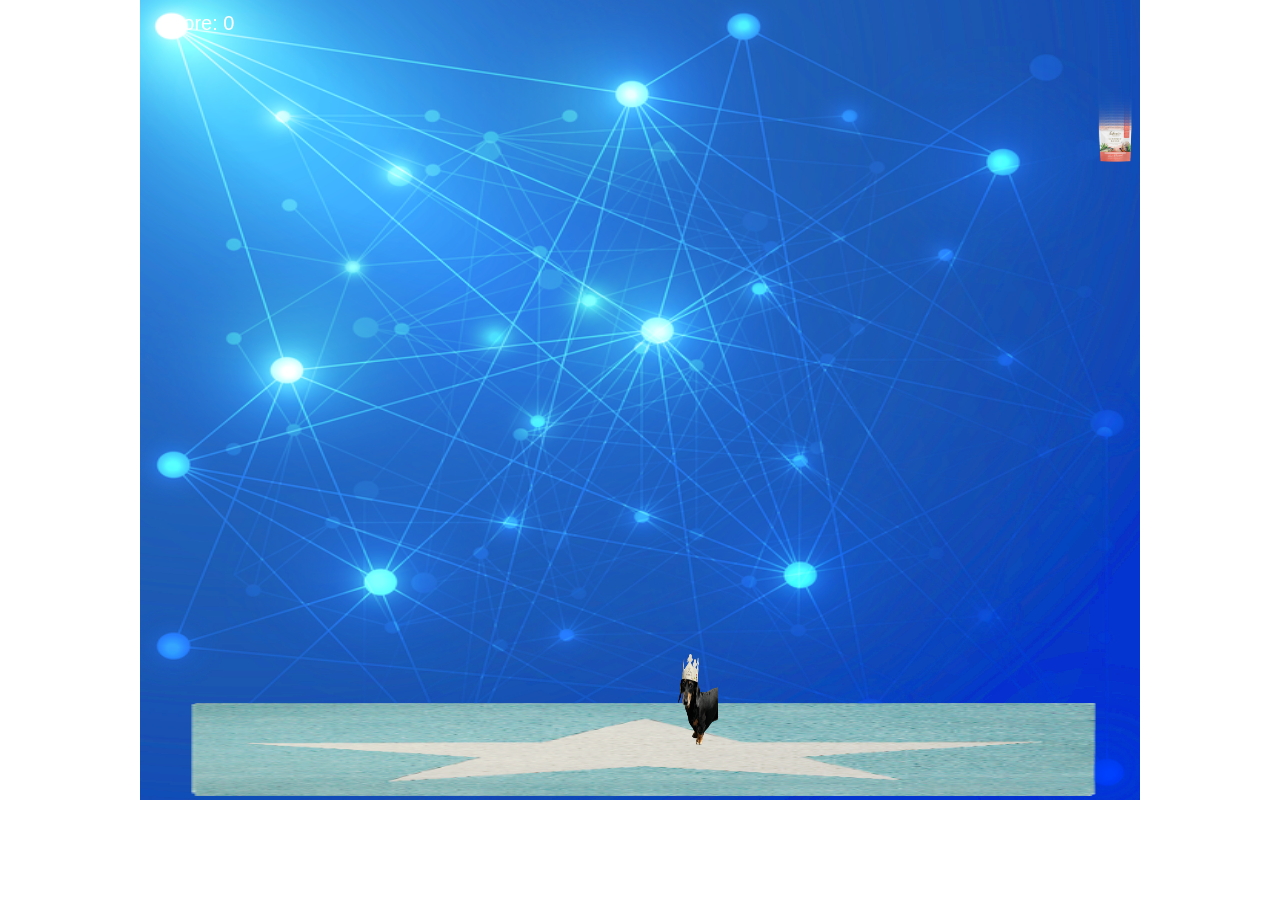
<file: index.html>
<!DOCTYPE html>
<html lang="en">
<head>
    <meta charset="UTF-8">
    <meta name="viewport" content="width=device-width, initial-scale=1.0">
    <title>Catch the Falling Objects</title>
    <style>
        body { margin: 0; }
        canvas { display: block; margin: 0 auto; }
    </style>
</head>
<body>
    <canvas id="gameCanvas"></canvas>
    <script>
        const canvas = document.getElementById("gameCanvas");
        const ctx = canvas.getContext("2d");

        // Set canvas size
        canvas.width = 1000;
        canvas.height = 800;

        // Load images
        const dogImage = new Image();
        dogImage.src = "https://pillowfishsticks.github.io/MP2-DogBird/images/dogrocket.png";

        const bg = new Image();
        bg.src = "https://pillowfishsticks.github.io/MP2-DogBird/images/sbg.png";

        const fg = new Image();
        fg.src = "https://pillowfishsticks.github.io/MP2-DogBird/images/fg.png";

        const boneImages = [
            "https://pillowfishsticks.github.io/MP2-DogBird/images/gourmet-image.png",
            "https://pillowfishsticks.github.io/MP2-DogBird/images/gourmet-image-2.png",
            "https://pillowfishsticks.github.io/MP2-DogBird/images/gourmet-image-3.png"
        ];

        let currentBone = new Image();

        // Game variables
        let dogX = canvas.width / 2 - 100;
        let dogY = canvas.height - 250;
        let dogSpeed = 7;
        let boneX = Math.random() * (canvas.width - 50);
        let boneY = -50;
        let boneSpeed = 3;
        let gameRunning = true;
        let score = 0;

        let dogDirection = "right";

        // Handle user input (left and right arrows)
        let leftPressed = false;
        let rightPressed = false;

        document.addEventListener("keydown", (e) => {
            if (e.key === "ArrowLeft") leftPressed = true;
            if (e.key === "ArrowRight") rightPressed = true;
        });

        document.addEventListener("keyup", (e) => {
            if (e.key === "ArrowLeft") leftPressed = false;
            if (e.key === "ArrowRight") rightPressed = false;
        });

        function getRandomBone() {
            currentBone.src = boneImages[Math.floor(Math.random() * boneImages.length)];
        }

        // Update game objects
        function updateGame() {
            if (!gameRunning) return;

            // Move the dog
            if (leftPressed && dogX > 0) {
                dogX -= dogSpeed;
                dogDirection = "left";
            }
            if (rightPressed && dogX < canvas.width - 150) {
                dogX += dogSpeed;
                dogDirection = "right";
            }

            // Move the bone
            boneY += boneSpeed;

            // Check for bone catching
            const dogWidth = 150;
            const dogHeight = 150;
            const boneWidth = 50;
            const boneHeight = 50;

            if (
                boneX < dogX + dogWidth &&
                boneX + boneWidth > dogX &&
                boneY < dogY + dogHeight &&
                boneY + boneHeight > dogY
            ) {
                score++;
                boneY = -50;
                boneX = Math.random() * (canvas.width - 50);
                getRandomBone();
            }

            // Check for bone hitting the floor
            if (boneY >= canvas.height - 100) {
                gameRunning = false;
            }

            // Redraw the scene
            drawGame();
        }

        // Draw the game elements
        function drawGame() {
            // Draw background
            ctx.drawImage(bg, 0, 0, canvas.width, canvas.height);

            // Draw floor
            ctx.drawImage(fg, 0, canvas.height - 100, canvas.width, 100);

            // Draw dog with direction flip
            const dogWidth = 300;
            const dogHeight = 300;

            ctx.save();
            if (dogDirection === "left") {
                ctx.scale(-1, 1);
                ctx.drawImage(dogImage, -dogX - dogWidth, dogY, dogWidth, dogHeight);
            } else {
                ctx.drawImage(dogImage, dogX, dogY, dogWidth, dogHeight);
            }
            ctx.restore();

            // Draw bone
            ctx.drawImage(currentBone, boneX, boneY, 50, 50);

            // Display score
            ctx.fillStyle = "white";
            ctx.font = "20px Arial";
            ctx.fillText("Score: " + score, 20, 30);

            // Game Over message
            if (!gameRunning) {
                ctx.fillStyle = "red";
                ctx.font = "40px Arial";
                ctx.fillText("Game Over!", canvas.width / 2 - 120, canvas.height / 2);
                ctx.font = "20px Arial";
                ctx.fillText("Final Score: " + score, canvas.width / 2 - 60, canvas.height / 2 + 40);
            }
        }

        // Game loop
        function gameLoop() {
            updateGame();
            requestAnimationFrame(gameLoop);
        }

        // Start the game
        getRandomBone();
        gameLoop();
    </script>
</body>
</html>
</file>
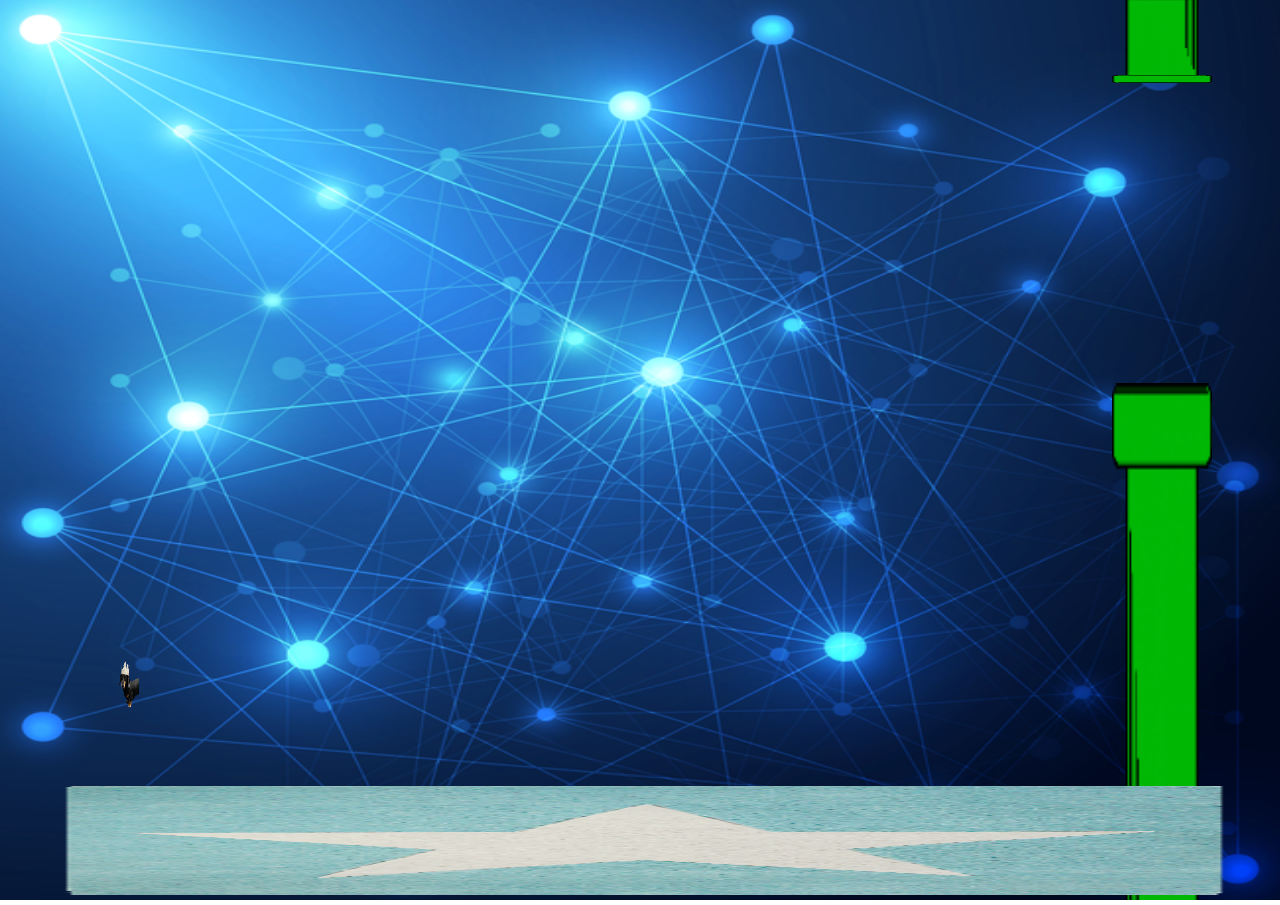
<file: index2.html>
<!DOCTYPE html>
<html lang="en">

<head>
    <meta charset="UTF-8">
    <meta name="viewport" content="width=device-width, initial-scale=1.0">
    <meta http-equiv="X-UA-Compatible" content="ie=edge">
    <meta name="DogBird" content="Dogbird">
    <link rel="stylesheet" href="assets/css/style.css">
    <link rel="stylesheet" href="https://cdnjs.cloudflare.com/ajax/libs/twitter-bootstrap/3.3.7/css/bootstrap.min.css">
    <link rel="preconnect" href="https://fonts.googleapis.com">
    <link rel="preconnect" href="https://fonts.gstatic.com" crossorigin>
    <link href="https://fonts.googleapis.com/css2?family=Anton&family=Press+Start+2P&display=swap" rel="stylesheet">
    <link rel="icon" href="data:,">
    <script src="https://code.jquery.com/jquery-3.6.0.js"
        integrity="sha256-H+K7U5CnXl1h5ywQfKtSj8PCmoN9aaq30gDh27Xc0jk=" crossorigin="anonymous"></script>
    <script src="https://cdn.jsdelivr.net/npm/bootstrap@4.6.0/dist/js/bootstrap.bundle.min.js"
        integrity="sha384-Piv4xVNRyMGpqkS2by6br4gNJ7DXjqk09RmUpJ8jgGtD7zP9yug3goQfGII0yAns" crossorigin="anonymous">
    </script>
    <title>DOGBIRD</title>
</head>

<body>
    <canvas id="gameCanvas"></canvas>
<script>
    // Set up the canvas
    const canvas = document.getElementById("gameCanvas");
    const ctx = canvas.getContext("2d");

    // Resize canvas to fit the window
    canvas.width = window.innerWidth;
    canvas.height = window.innerHeight;

    // Assets
    const dog = new Image();
    const bg = new Image();
    const fg = new Image();
    const rocketNorth = new Image();
    const rocketSouth = new Image();
    const bone = new Image();

    // Load images
    dog.src = "https://pillowfishsticks.github.io/MP2-DogBird/images/dogrocket.png";
    bg.src = "https://pillowfishsticks.github.io/MP2-DogBird/images/sbg.png";
    fg.src = "https://pillowfishsticks.github.io/MP2-DogBird/images/fg.png";
    rocketNorth.src = "https://pillowfishsticks.github.io/MP2-DogBird/images/rocketNorth.png";
    rocketSouth.src = "https://pillowfishsticks.github.io/MP2-DogBird/images/rocketSouth.png";
    bone.src = "https://pillowfishsticks.github.io/MP2-DogBird/images/bone.png";

    // Game variables
    let dogX = 50;
    let dogY = canvas.height / 2;
    let gravity = 0.1;
    let lift = -3;
    let velocity = 0;

    let gap = 300;  // Gap between the top and bottom pipes (between each set)
    let pipeWidth = 100;
    let pipeSpeed = 3;
    let pipeSpacing = 500;  // Increased space between sets of pipes
    let pipes = [];
    let bones = [];  // Array to store bones

    // Game state flag
    let gameRunning = true;

    // Event listener for jumping
    document.addEventListener("keyup", () => {
        if (!gameRunning) return; // Don't jump if the game is over
        velocity = lift;
    });

    // Draw everything
    function draw() {
        if (!gameRunning) return;  // Stop the game loop if the game is over

        ctx.clearRect(0, 0, canvas.width, canvas.height);

        // Background
        ctx.drawImage(bg, 0, 0, canvas.width, canvas.height);

        // Dog (flappy bird)
        velocity += gravity;
        dogY += velocity;

        // Draw dog
        ctx.drawImage(dog, dogX, dogY, 150, 150);

        // Draw pipes
        if (pipes.length === 0 || pipes[pipes.length - 1].x < canvas.width - pipeSpacing) {
            let pipeHeight = Math.floor(Math.random() * (canvas.height - gap));
            pipes.push({
                x: canvas.width,
                y: pipeHeight,
            });

            // Randomly decide if a bone will appear between the pipes
            if (Math.random() < 0.5) {  // 50% chance to spawn a bone
                let boneY = Math.floor(Math.random() * gap) + pipes[pipes.length - 1].y;  // Random position in the gap
                bones.push({
                    x: canvas.width,
                    y: boneY,
                    collected: false
                });
            }
        }

        // Update pipe positions and draw them
        pipes.forEach((pipe, index) => {
            pipe.x -= pipeSpeed;

            // Draw pipes (north and south)
            ctx.drawImage(rocketNorth, pipe.x, 0, pipeWidth, pipe.y);
            ctx.drawImage(rocketSouth, pipe.x, pipe.y + gap, pipeWidth, canvas.height);

            // Remove pipes if they go off the screen
            if (pipe.x + pipeWidth < 0) {
                pipes.splice(index, 1);
            }

            // Check for collisions with the dog
            if (
                dogX + 50 > pipe.x &&
                dogX < pipe.x + pipeWidth &&
                (dogY < pipe.y || dogY + 50 > pipe.y + gap)
            ) {
                gameOver();
            }
        });

        // Update bone positions and draw them
        bones.forEach((boneObj, index) => {
            boneObj.x -= pipeSpeed;

            // Draw bone
            if (!boneObj.collected) {
                ctx.drawImage(bone, boneObj.x, boneObj.y, 30, 30);  // Draw bone at specified position
            }

            // Remove bones if they go off the screen
            if (boneObj.x + 30 < 0) {
                bones.splice(index, 1);
            }

            // Check for collision with the dog
            if (
                dogX + 50 > boneObj.x &&
                dogX < boneObj.x + 30 &&
                dogY + 50 > boneObj.y &&
                dogY < boneObj.y + 30
            ) {
                boneObj.collected = true;  // Mark bone as collected
                bones.splice(index, 1);  // Remove bone from array
            }
        });

        // Draw floor
        ctx.drawImage(fg, 0, canvas.height - fg.height, canvas.width, fg.height);

        // Check if the dog hit the ground or ceiling
        if (dogY + 50 > canvas.height - fg.height || dogY < 0) {
            gameOver();
        }

        // Request next animation frame
        requestAnimationFrame(draw);
    }

    // Handle game over
    function gameOver() {
        gameRunning = false;  // Stop the game loop
        dogY = canvas.height / 2;  // Reset dog's Y position
        velocity = 0;  // Reset velocity to 0 (important!)
        pipes = [];  // Clear pipes
        bones = [];  // Clear bones
    }

    // Start the game
    function startGame() {
        gameRunning = true;  // Start the game
        draw();  // Begin drawing
    }

    // Restart game on any key press after game over
    document.addEventListener("keydown", () => {
        if (!gameRunning) {
            startGame();
        }
    });

    // Start the game
    startGame();

</script>
</body>

</html>
</file>
<file: assets/css/style.css>
/*--------------------------------------------Genral body styling*/

* {
    background-color: black;
    font-family: 'Press Start 2P', cursive;
    color: white;
    text-align: center;
}

/*--------------------------------------------Gameplay button*/

#btn {
    display: block;
    margin-top: 20px;
    margin-left: 170px;
    font-size: 20px;
    background-color:#32CD32;
}

/*--------------------------------------------header styling*/

h1 {
    font-size:30px;
}

.headers {
    color:#32CD32;
}

/*--------------------------------------------spacing between headers*/

.spacing {
    margin-top: 30px;
}

/*--------------------------------------------accordion styling*/

.accordion {
    background-color: #FF1493;
    color: white;
    cursor: pointer;
    padding: 18px;
    width: 100%;
    border: none;
    text-align: left;
    outline: none;
    font-size: 15px;
    transition: 0.4s;
}

.active, .accordion:hover {
   background-color: #FF00FF;
}

.accordion:after {
    content: '\002B';
    color: #777;
    font-weight: bold;
    float: right;
    margin-left: 5px;
}

.active:after {
    content: "\2212";
}

.paneldrop {
    padding: 0 18px;
    background-color: black;
    max-height: 0;
    overflow: hidden;
    transition: max-height 0.2s ease-out;
}

.background {
    background-color: black;
    margin-top: 10px;
    font-family: 'Anton', sans-serif;
}

/** Medium devices only **/

@media (min-width: 992px) and (max-width: 1199px) {
#btn {
    margin-left: 440px;
}

.logo {
    margin-top: 30px;
}

.playarea {
    margin-top: 30px;
}

.spacing {
    margin-left: 100px;
    width: 800px;
}

.highscorearea{
    margin-top: 40px;
}
}

/** Small devices only **/

@media (min-width: 768px) and (max-width: 991px) {
#btn {
    margin-left: 320px;
}

.logo {
    margin-top: 30px;
}

.playarea {
    margin-top: 30px;
}

.spacing {
    margin-left: 120px;
    width: 500px;
}

.highscorearea {
    margin-top: 40px;
}

}


/** Extra small devices only **/

@media (min-width: 375px) and (max-width: 667px) {

#btn {
    margin-left: 110px;
}

.logo {
    margin-top: 30px;
}

.playarea {
    margin-top: 30px;
    margin-left: 8px;
}

.spacing {
    margin-left: 25px;
    width: 300px;
}

.highscorearea{
    margin-top: 40px;
}

}
</file>
